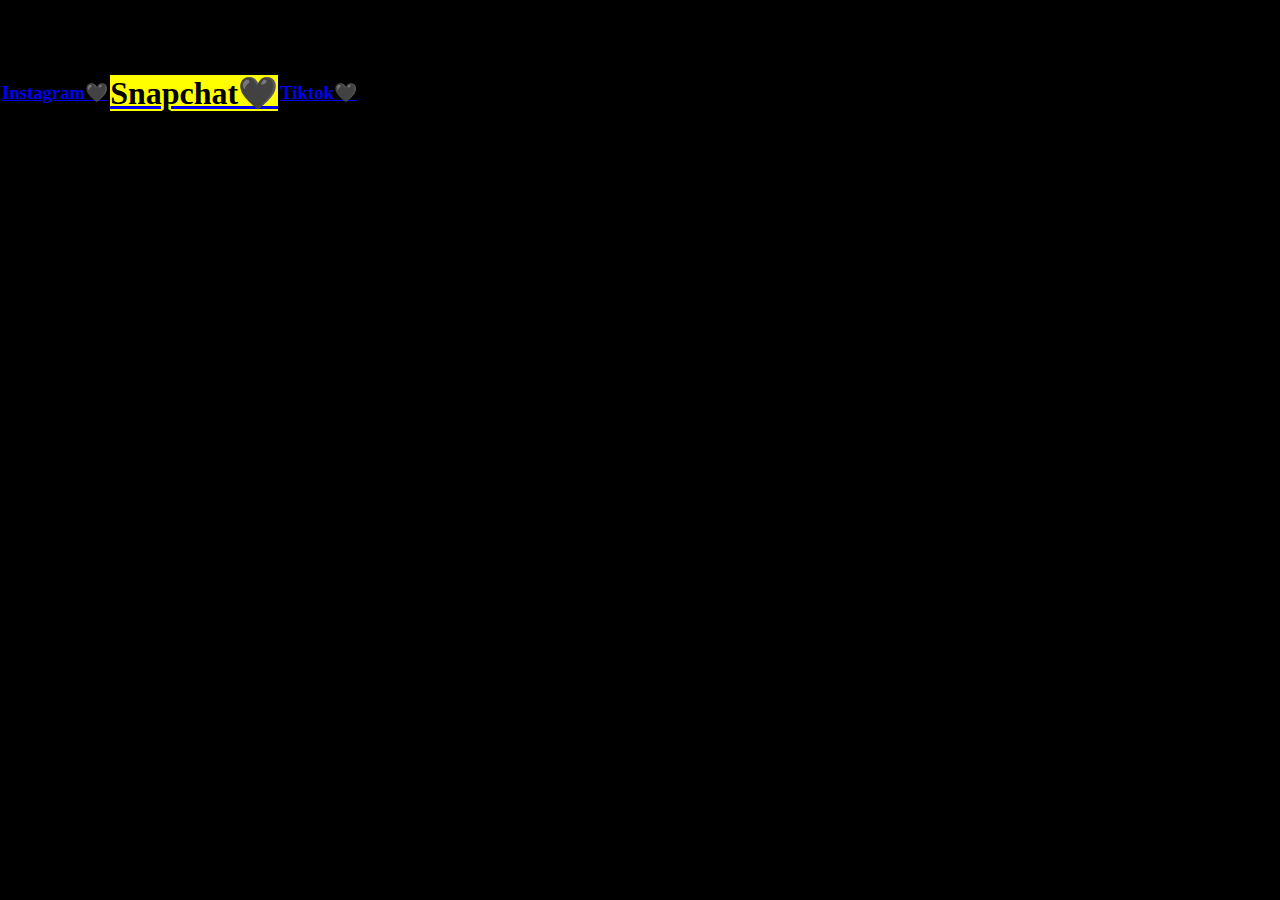
<file: index.html>
<!DOCTYPE html>
<html>
<head>

    <meta charset="UTF-8">
    <meta name="viewport" content="width=device-width,initial-scale=1.0">
    <title>ShaZad NawZad XoShnaW</title>
     <link rel="stylesheet" href="style.css">
   
   

</head>
<body>
    
<div class="header">
   <table>
    <tr>
        
        <td><a href="https://instagram.com/shaz0.xoshnaw_?igshid=YmMyMTA2M2Y"><h3>Instagram🖤</h3></a></td><br>
      <br>  <td><a href="https://www.snapchat.com/add/shazadbarber?share_id=QkUzNThFQjctNDM2MS00MkUxLThGNkEtNDM5NjE0QTRDNDFD&locale=en_US"><h1><mark>Snapchat🖤</mark></h1></a></td><br>
      <br>  <td><a href="http://www.tiktok.com/@shazadnawzad"><h3>Tiktok🖤</h3></a></td>
          
    </tr>
</table>
</div>

</body>
</html>
</file>
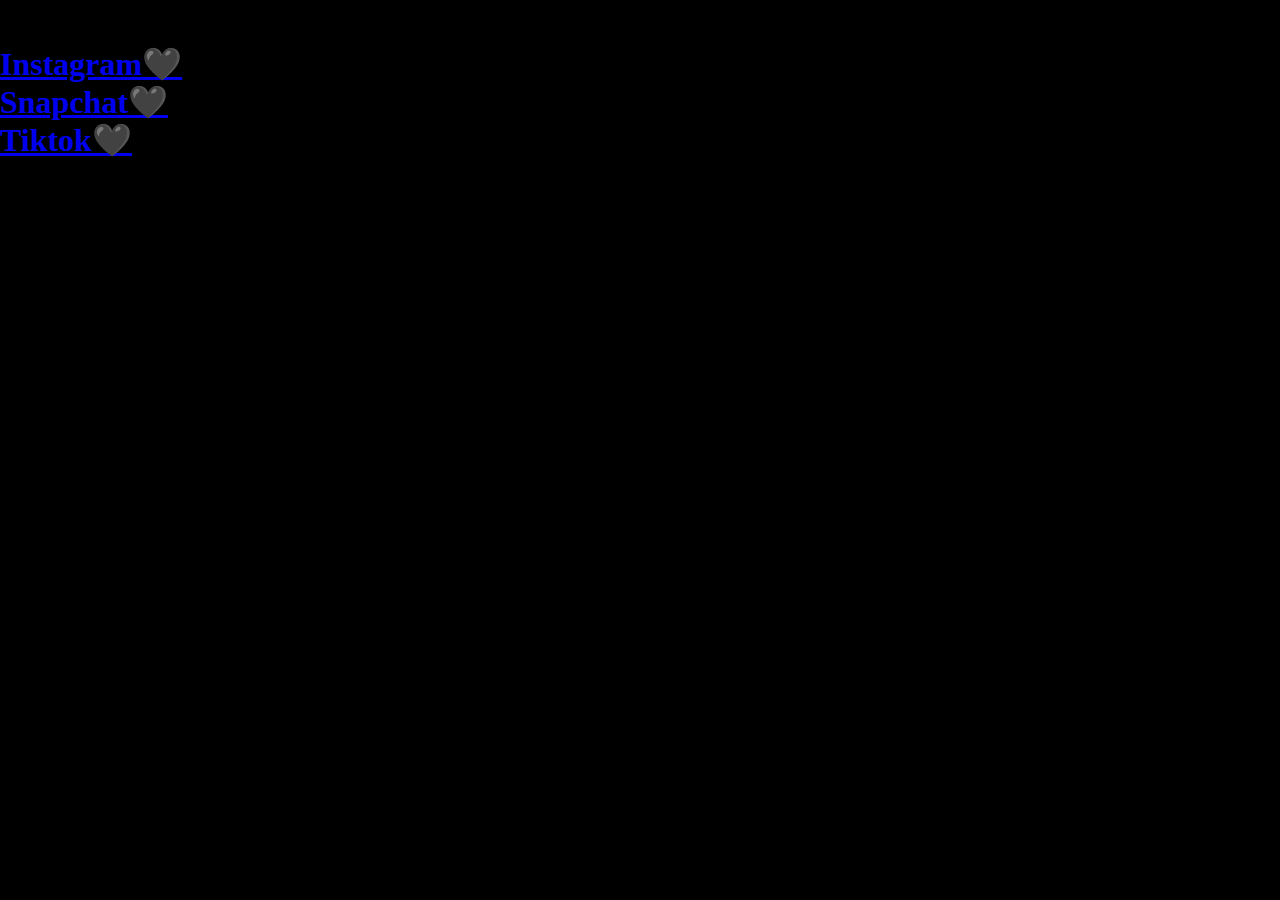
<file: shazad1.html>
<!DOCTYPE html>
<html lang="en">
<head>

    <meta charset="UTF-8">
    <meta name="viewport" content="width=device-width,initial-scale=1.0">
    <title>ShaZad NawZad XoShnaW</title>
    <link rel="stylesheet" href="style.css">
   

</head>
<body>
<div class="header">
    <h2>ShaZad_NawZad</h2><br>
<ul>
    <li><a href="https://instagram.com/shaz0.xoshnaw_?igshid=YmMyMTA2M2Y"><h1>Instagram🖤</h1></a></li>
    <li><a href="https://www.snapchat.com/add/shazadbarber?share_id=QkUzNThFQjctNDM2MS00MkUxLThGNkEtNDM5NjE0QTRDNDFD&locale=en_US"><h1>Snapchat🖤</h1></a></li>
    <li><a href="http://www.tiktok.com/@shazadnawzad"><h1>Tiktok🖤</h1></a></li>
</ul>

</div>
</centet>

</body>
</html>
</file>
<file: style.css>
*{
    margin:0 ;
    padding:0 ;
    box-sizing: border-box;
}
body{
 background-color: black;
   background-size: cover;
   background-position: center;
    background-repeat: no-repeat;

 
}
.logo{
    margin-top: 70px;
    padding: auto;
width: 370px;
background-size: cover;
background-position: center;
position: relative;
 background-repeat: no-repeat;


}
.links{
   
transition: none;
margin-top:25% ;
margin-bottom:0% ;
padding: 3px;
text-align: center;
 
}
.facebook{
   color: #fff;
    font-size: 20px;
    margin-left: 0px;
}
.facebook:hover{
    color: #1f32a0;
    font-size: 30px;
    text-decoration: none;
    margin-left: 0px;
}
</file>
